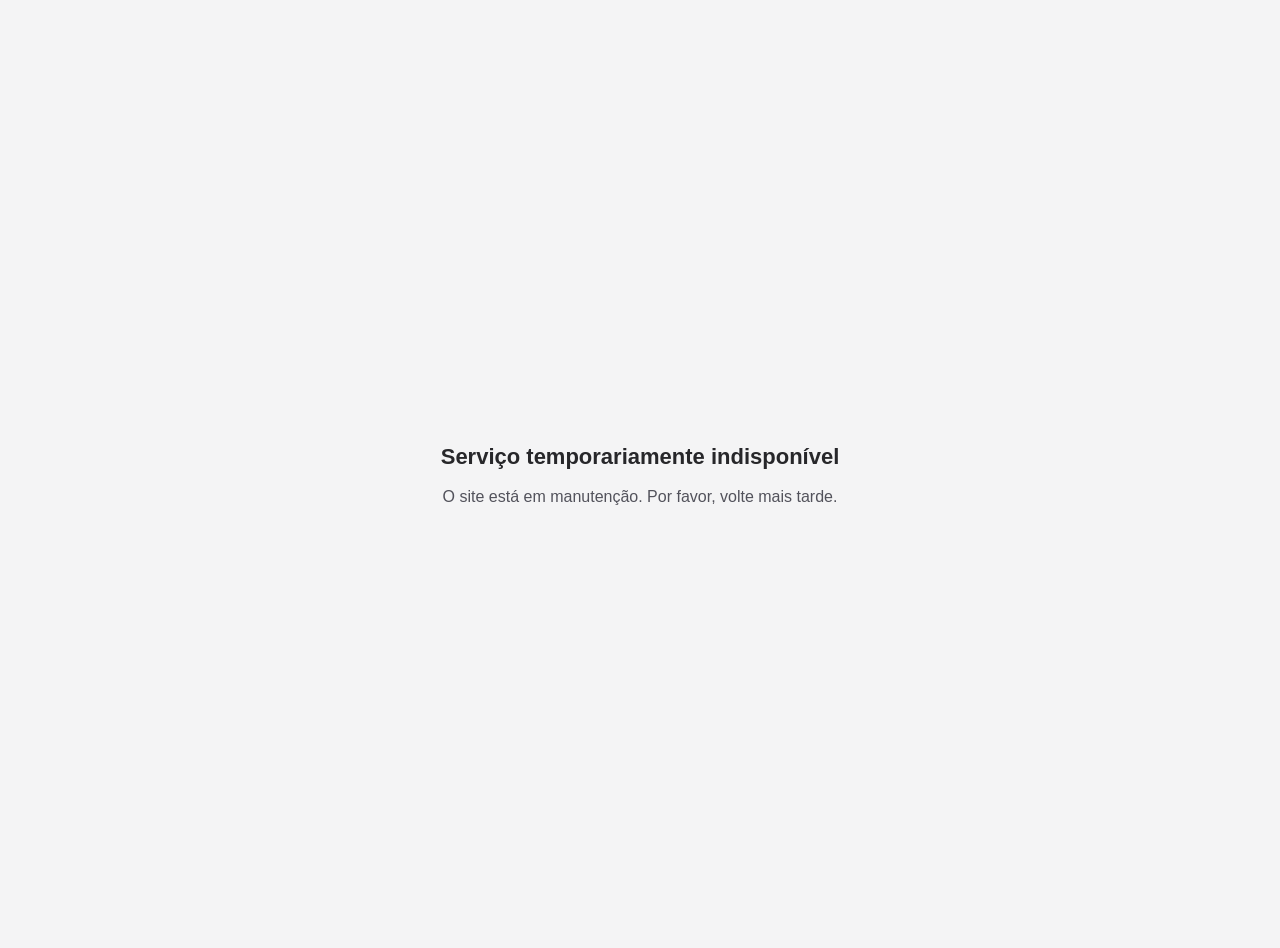
<file: index.html>
<!DOCTYPE html>
<html lang="pt">
<head>
  <meta charset="utf-8">
  <meta name="viewport" content="width=device-width, initial-scale=1">
  <title>Serviço temporariamente indisponível</title>
  <meta name="robots" content="noindex">
  <style>
    html, body { height: 100%; margin: 0; }
    body {
      font-family: -apple-system, BlinkMacSystemFont, "Segoe UI", Roboto, Helvetica, Arial, sans-serif;
      background: #f4f4f5;
      color: #3f3f46;
      display: flex;
      align-items: center;
      justify-content: center;
      text-align: center;
      padding: 24px;
      line-height: 1.5;
    }
    .box { max-width: 460px; }
    h1 { font-size: 22px; font-weight: 600; color: #27272a; margin: 0 0 12px; }
    p { font-size: 16px; margin: 0; color: #52525b; }
  </style>
</head>
<body>
  <div class="box">
    <h1>Serviço temporariamente indisponível</h1>
    <p>O site está em manutenção. Por favor, volte mais tarde.</p>
  </div>
</body>
</html>
</file>
